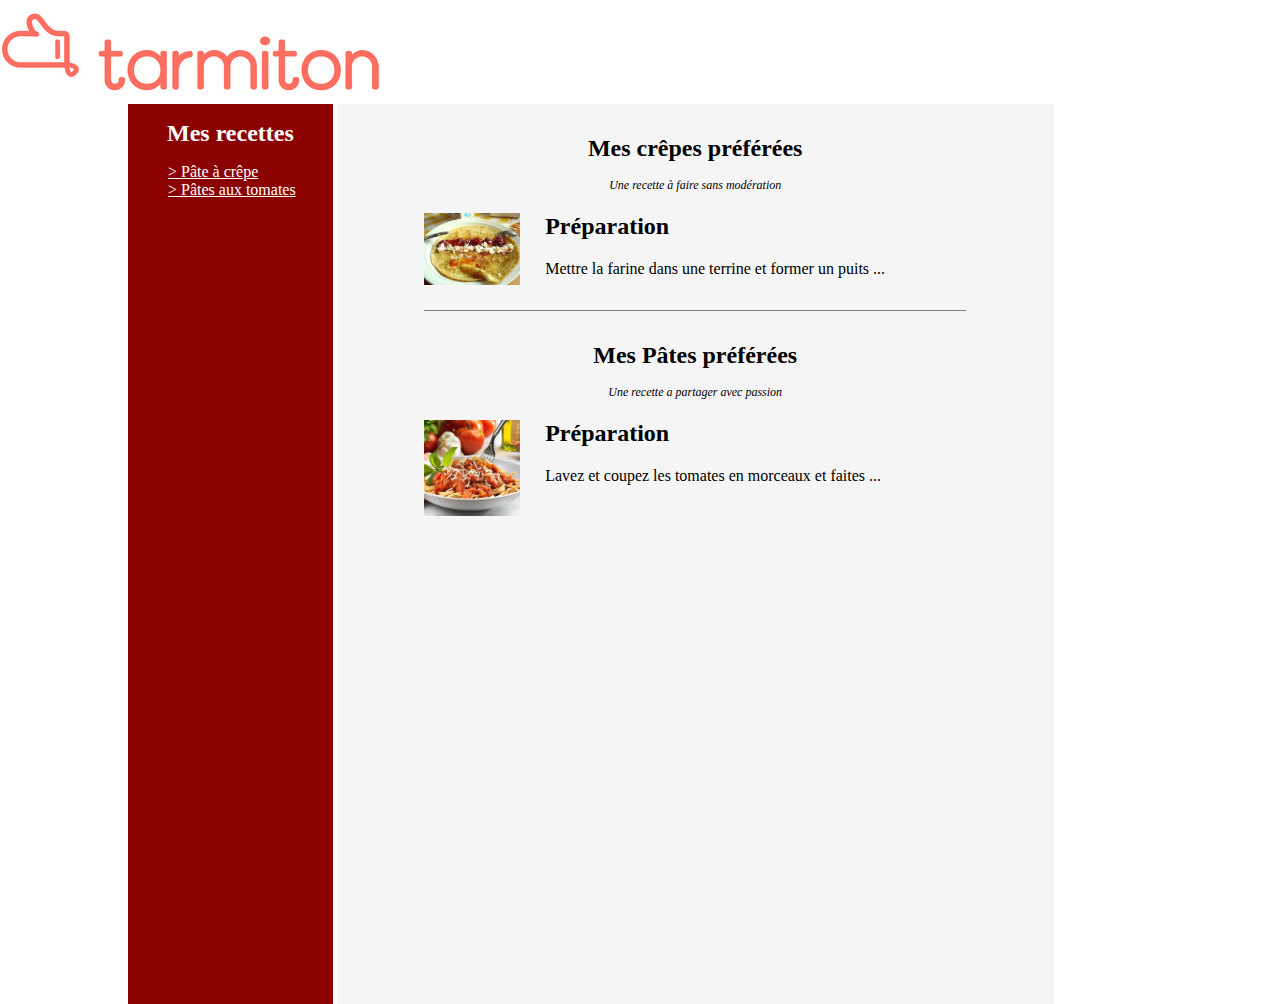
<file: index.html>
<!DOCTYPE HTML>
<html lang="fr">
   
<head>
   <title>Tarmiton, accueil</title>
   <meta charset="utf-8" />
   <link rel="stylesheet" href="Style_accueil.css" />
</head>

<body><!-- Structure de notre page: -->
<header><img src="images/logo.png" alt="Accueil"/>
</header>
    <div class="layout-main"> <!-- Début bloc page -->
        <div class="main">
            
<!-- Bloc gauche : menu -->
            <div class="layout-menu">           
                <div class="menu">
                   <h1>Mes recettes</h1>
                   <ul>
                       <li><a href="pages/page01.html">Pâte à crêpe</a></li>
                       <li><a href="pages/page02.html">Pâtes aux tomates</a></li>

                   </ul>                  
                </div>               
            </div>
            
<!-- Bloc central : article -->
             <div class="layout-content">
                 <div class="content">

<!-- Recette 1 -->                     
                  <div class="content-item">
                     <h1>Mes crêpes préférées</h1>
                     <p class="description">Une recette à faire sans modération</p>
                     <div class="article">
                        <img src="images/crepe.png" class="article-image" alt="Crêpes"/>
                        <h2>Préparation</h2>
                        <p>Mettre la farine dans une terrine et former un puits ...</p>
                     </div>
                  </div>
                  <div class="content-item">
                    <h1>Mes Pâtes préférées</h1>
                    <p class="description">Une recette a partager avec passion</p>
                    <div class="article">
                        <img src="images/pates au tomates.jpg" class="article-image" width="100" alt="Pâtes">
                        <h2>Préparation</h2>
                        <p>Lavez et coupez les tomates en morceaux et faites ...</p>
                    </div>
                  </div>
<!-- Fin recette 1 -->                     
                     
               </div>
             </div>
<!-- Fin bloc central -->
            
        </div>
    </div><!-- Fin bloc page -->

</body>          
</html>
</file>
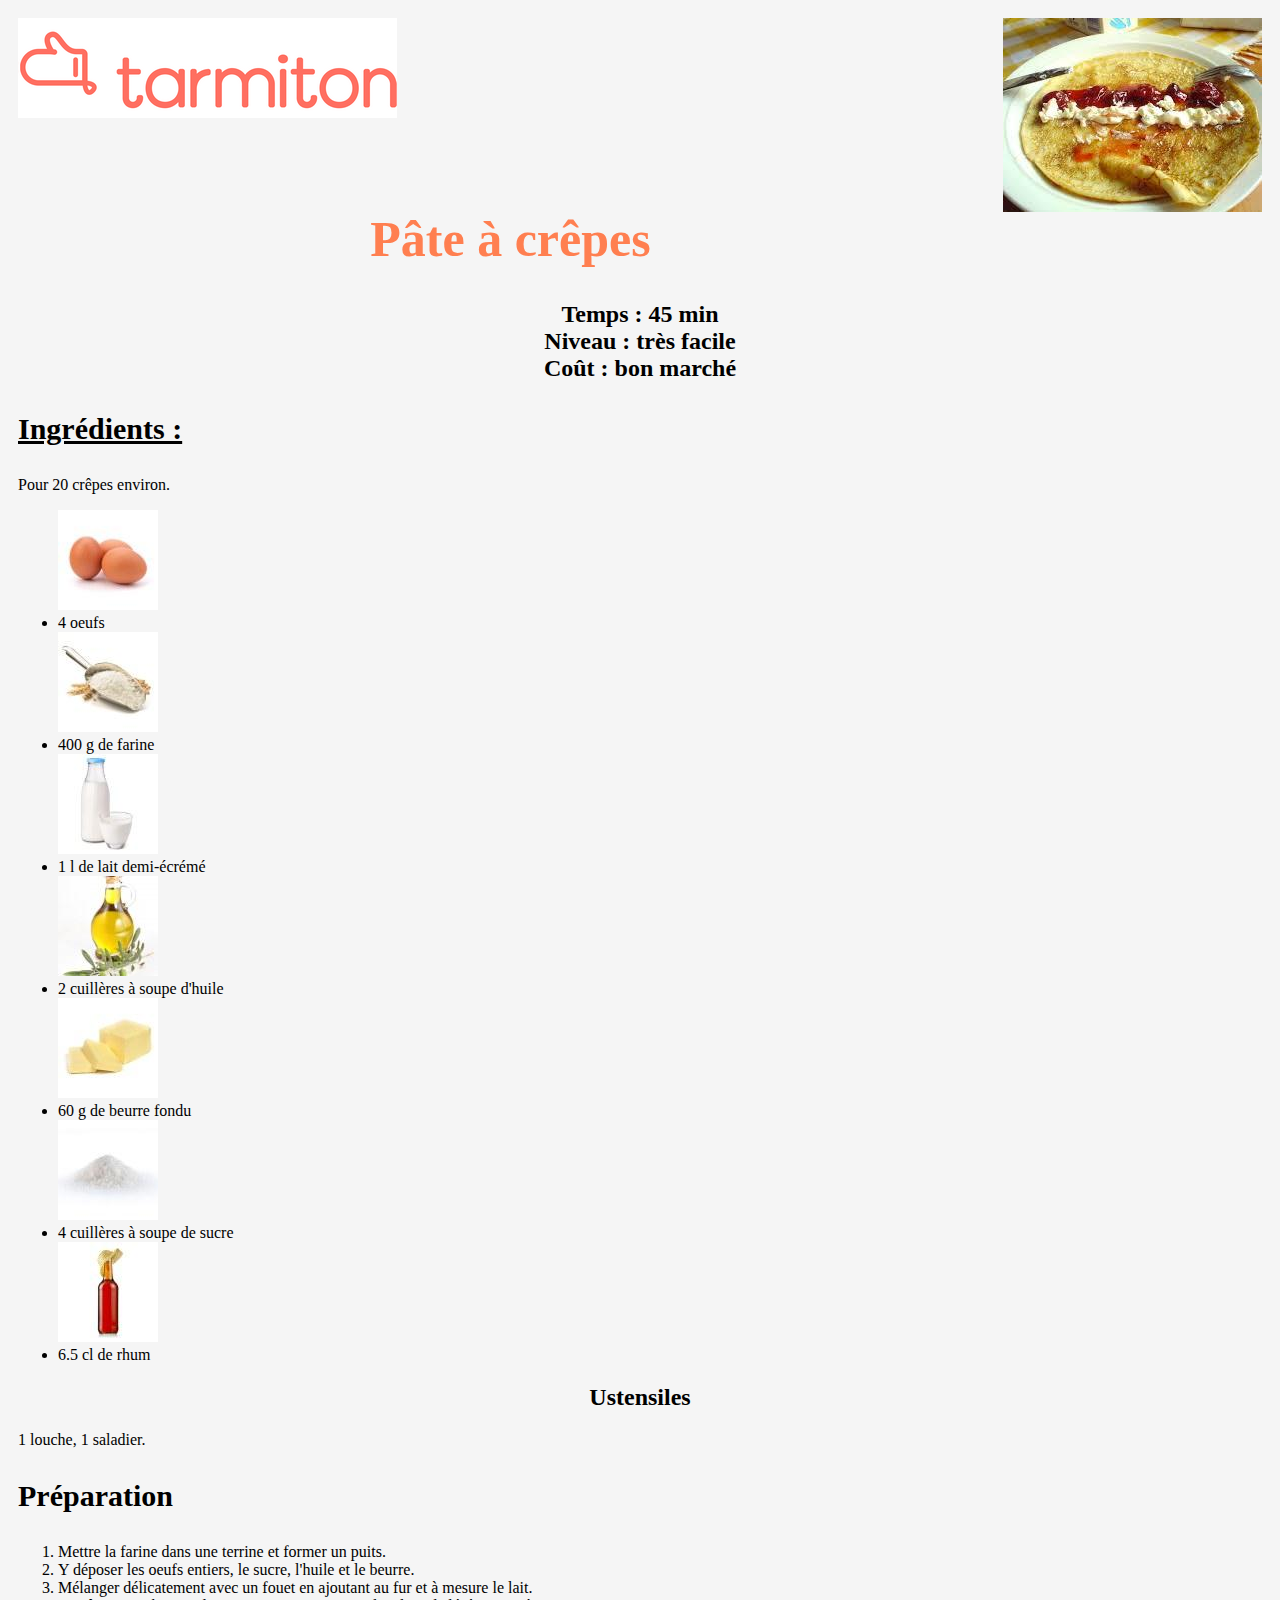
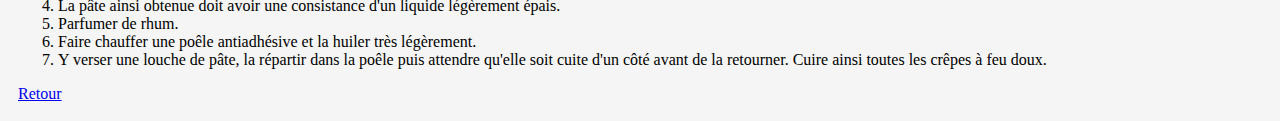
<file: pages/page01.html>
<!DOCTYPE html>                 <!-- Document rédigé en Html -->
<html lang="fr">                <!-- Début du document (rédigé en français) -->
<head>							<!-- Début de l'en-tête, métadonnées du document (non visible à l'écran) -->         
    <meta charset="utf-8"/>     <!-- Type d'encodage des caractères utilisé -->
    <meta name="Tarmiton, recettes de cuisines originales"/>
    <title>Tarmiton | Pâtes a crêpes</title>
    <link rel="stylesheet" href="../Style_page.css">
</head>							<!-- Fermeture de l'en-tête -->

<body>                          <!-- Début du corps de page -->
    <header>
    <img src="../images/logo.png" alt="Logo du site"/>
    <img src="../images/crepe.png" style="float: right" />
        
    </header>
    <div>
        <br><br><br>
    </div>
    <div>
        <h1>Pâte à crêpes</h1>
        <h2>Temps : 45 min<br>
        Niveau : très facile<br>
        Coût : bon marché</h2>
    </div>
    
    
    <div>
        <h3><u>Ingrédients :</u></h3>
        Pour 20 crêpes environ.<br>
        <ul>
        <img src="../images/oeuf.jpg"/>
        <li>4 oeufs</li>
        <img src="../images/farine.jpg">
        <li>400 g de farine</li>
        <img src="../images/lait.jpg">
        <li>1 l de lait demi-écrémé</li>
        <img src="../images/huile.jpg">
       <li>2 cuillères à soupe d'huile</li> 
        <img src="../images/beurre.jpg">
        <li>60 g de beurre fondu</li>
         <img src="../images/sucre.jpg">          
        <li>4 cuillères à soupe de sucre</li>
        <img src="../images/rhum.jpg">
        <li>6.5 cl de rhum</li>  
            </ul>
        
    </div>
    
    <div>
        <h2>Ustensiles</h2>
        <p>1 louche, 1 saladier.</p>
    </div>
    
    <div>
        <h3>Préparation</h3>
        <ol>
        <li>Mettre la farine dans une terrine et former un puits.</li>
        <li>Y déposer les oeufs entiers, le sucre, l'huile et le beurre.</li>
        <li>Mélanger délicatement avec un fouet en ajoutant au fur et à mesure le lait.</li>
        <li>La pâte ainsi obtenue doit avoir une consistance d'un liquide légèrement épais.</li>
         <li>Parfumer de rhum.</li>
         <li>Faire chauffer une poêle antiadhésive et la huiler très légèrement.</li>
         <li>Y verser une louche de pâte, la répartir dans la poêle puis attendre qu'elle soit cuite d'un côté avant de la retourner. Cuire ainsi toutes les crêpes à feu doux.</li></ol>
        
        <a href="../index.html">Retour</a>
        
    </div>    
 </body>                        <!-- Fermeture du corps de page -->
</html> 						<!-- Fin du document -->
</file>
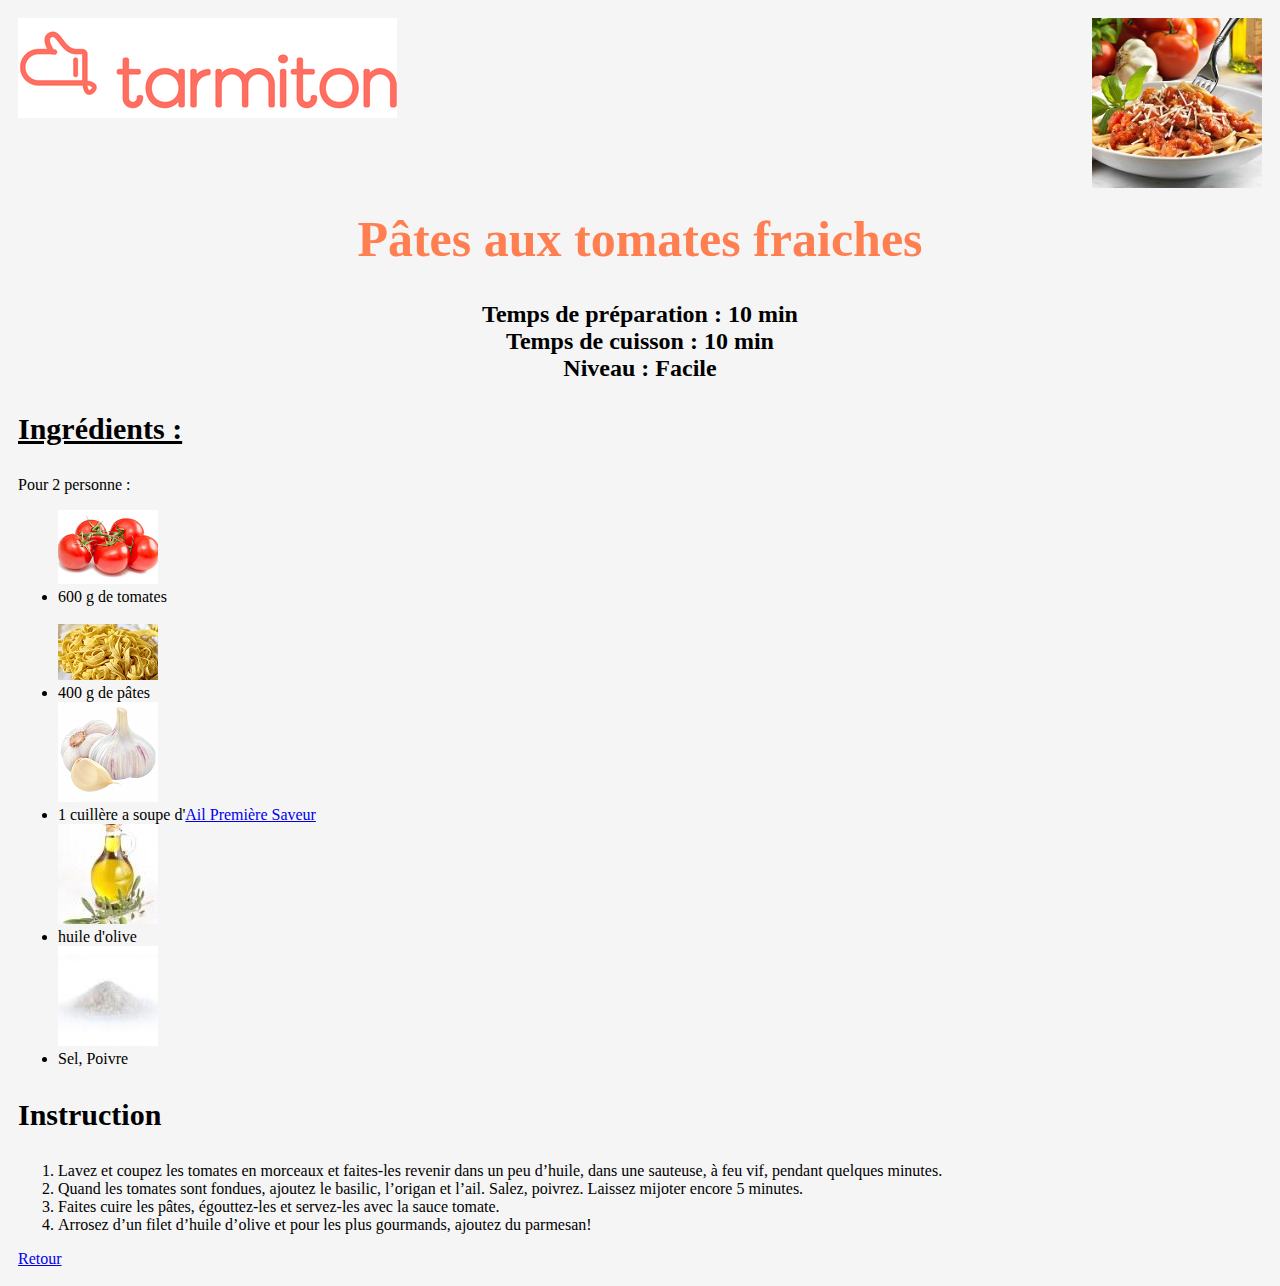
<file: pages/page02.html>
<!DOCTYPE html>
<html lang="fr">
<head>
<!-- Métadonnées -->
    <meta charset="utf-8"/>
    <meta name="Tarmiton, recettes de cuisines originales"/>
    <title>Tarmiton | Pâtes au Tomates</title> 
    <link rel="stylesheet" href="../Style_page.css">
</head>
<!-- Corps de la page -->
<body>
    <header>
    <img src="../images/logo.png" alt="Accueil"/>
    <img src="../images/pates au tomates.jpg" class="content-item" alt="Pâtes au tomates" style="float: right;width: 170px;">
    </header>
    <div>
        <br><br><br>
    </div>
    <div>
        <h1>Pâtes aux tomates fraiches</h1>
        <h2>Temps de préparation : 10 min <br>
        Temps de cuisson : 10 min <br>
        Niveau : Facile 
        </h2>
    </div>
    <div>
        <h3><u>Ingrédients :</u><br></h3>
        <p>Pour 2 personne : <br>
            <ul>
                <img src="../images/tomates.png" alt="Tomates">
                <li>600 g de tomates</li><br>
                <img src="../images/pates.jpg" alt="pates">
                <li>400 g de pâtes</li>
                <img src="../images/ail.png" alt="Ail"> 
                <li>1 cuillère a soupe d'<a href="https://www.ducros.com/fr-fr/produits/herbes/premiere-saveur/ail-saveur" target="_blank">Ail Première Saveur</a></li>
                <img src="../images/huile.jpg" alt="huile">
                <li>huile d'olive</li>
                <img src="../images/sucre.jpg" alt="Sel">
                <li>Sel, Poivre</li>
            </ul>
        </p>
    </div>
    <div>
        <h3>Instruction</h3>
        <ol>
            <li>Lavez et coupez les tomates en morceaux et faites-les revenir dans un peu d’huile, dans une sauteuse, à feu vif, pendant quelques minutes.</li>
            <li>Quand les tomates sont fondues, ajoutez le basilic, l’origan et l’ail. Salez, poivrez. Laissez mijoter encore 5 minutes.</li>
            <li>Faites cuire les pâtes, égouttez-les et servez-les avec la sauce tomate.</li>
            <li>Arrosez d’un filet d’huile d’olive et pour les plus gourmands, ajoutez du parmesan!</li>
        </ol>
        <a href="../index.html">Retour</a>
    </div>
</body>
</html>
</file>
<file: Style_accueil.css>
html, body {   
    height: 100%;
    background-color: white;
    border: 0px solid transparent;
    font-size: 1em;
    margin: 0px 0px 0px 0px;
    min-height: 100%;
    padding: 0px 0px 0px 0px;
    width: 100%;
    font-family:cursive;
}

.layout-main {
    height: 100%;
    margin: 0px auto 0px auto;
    min-height: 100%;
    width: 1024px;
}

.main {
   height: 100%;
   min-height: 100%;
}

.layout-menu, .layout-content {
   display: inline-block;
   height: 100%;
   min-height: 100%;
   vertical-align: top;
}

.layout-menu {
   color: white;
   background-color: darkred;
   width: 20%;
}

.layout-content {
   color: black;
   background-color: whitesmoke;
   width: 70%;
}


.menu h1 {
    font-size: 24px;
    text-align: center;    
}

.menu li {
   list-style: none;
}

.menu li a {
   color: white;
}

.menu li a:before {
   content: "> ";
}

.menu li a:hover {
   color: black;
}

.content .content-item {
   border-top: 1px solid grey;
   clear: both;
   margin: 0px auto 0px auto;
   padding: 15px 0px 15px 0px;
   text-align: center;
   width: 542px;
}

.content .content-item:first-child {
   border: 0px solid transparent;
}

.content .content-item h1 {
   font-size: 24px;
}

.content .content-item p.description {
   font-size: 12px;
   font-style: italic;
}

.content .content-item div.article {
   text-align: justify;
}

.content .content-item img.article-image {
   float: left;
   padding: 0px 25px 25px 0px;
   width: 96px;
}
</file>
<file: Style_page.css>
html, body {
    background-color: whitesmoke;
    border: 5px solid transparent;
    font-family:cursive;
}
div.type {
    float: left;
    padding-left: 5px;
    padding-bottom: 5px;
    padding-right: 60px;
    padding-top: 5px;
}
header{
    height: inherit
}
header > h1 {
    margin-bottom: 0;
}
h1{
    text-align: center;
    font-size: 50px;
    color: coral;
}
h2{
    text-align: center;

}
h3{
    font-size: 30px;
    text-underline-position: below;
}
</file>
